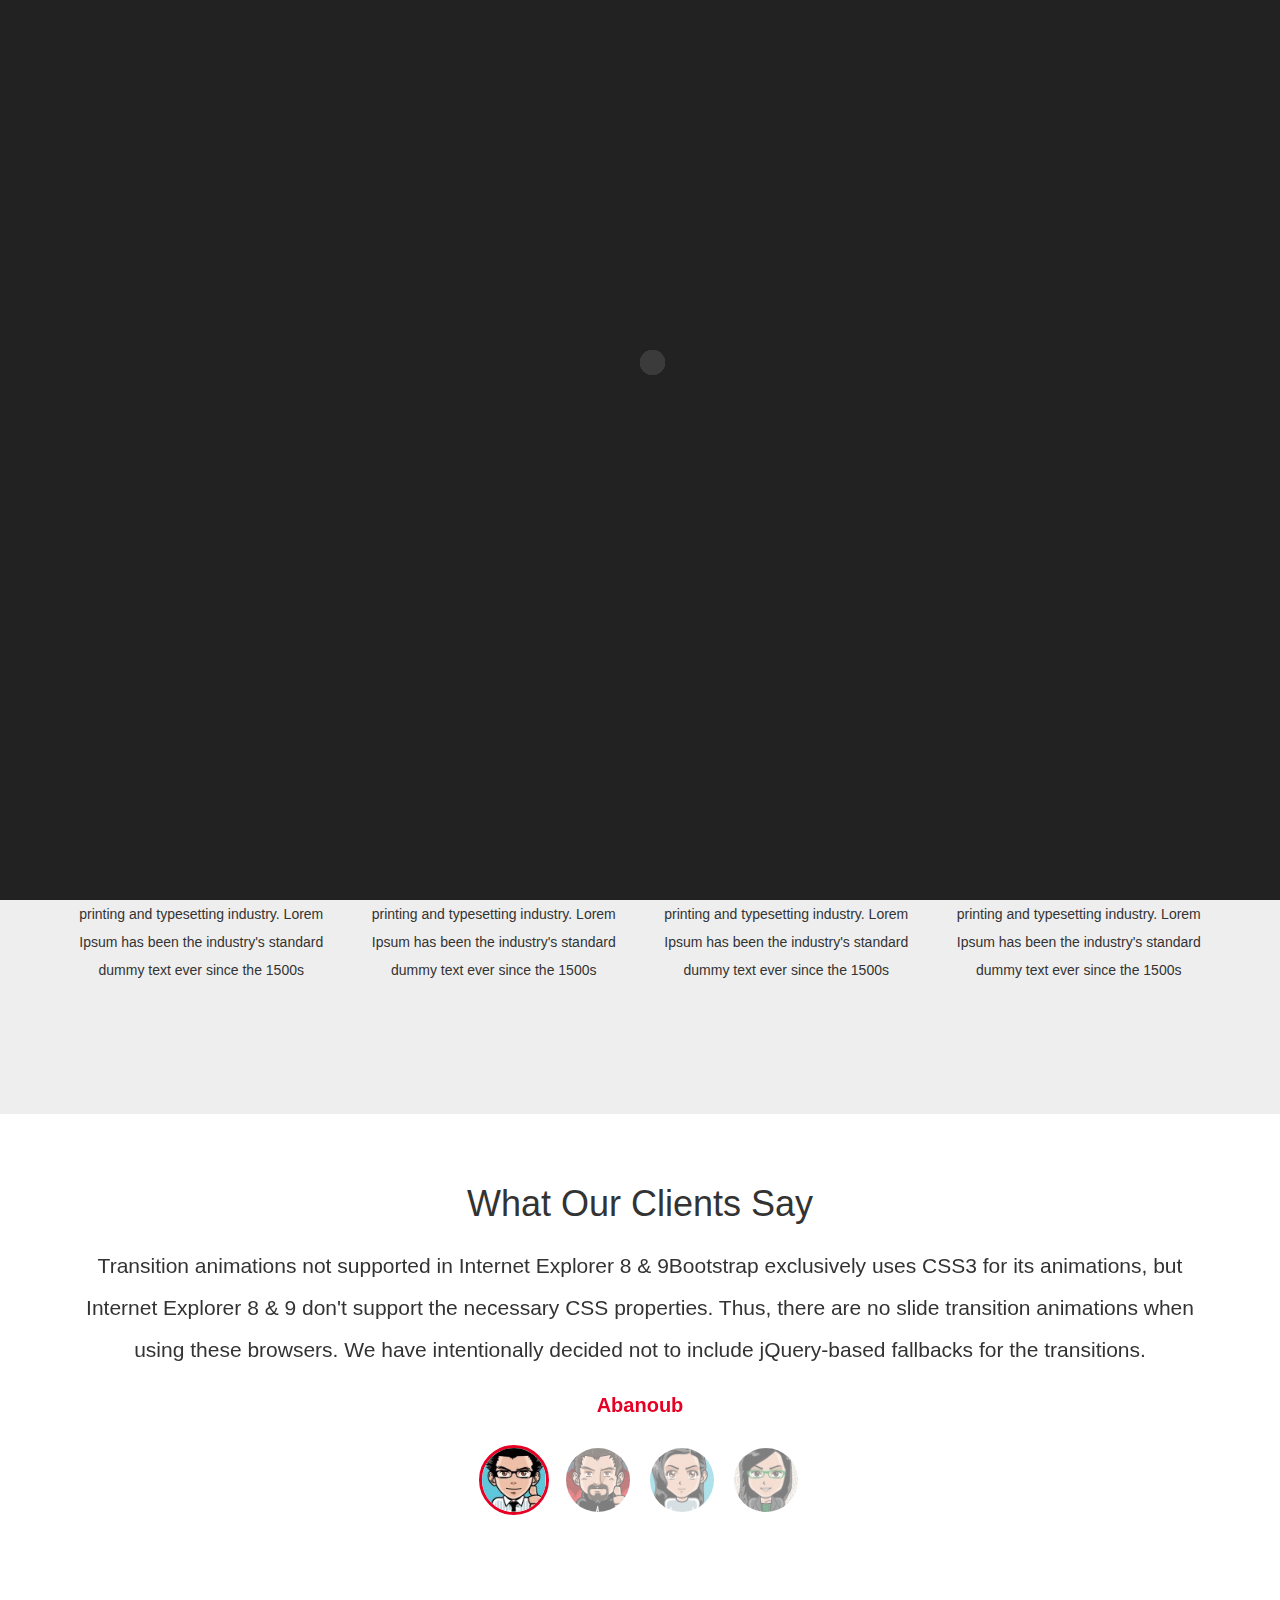
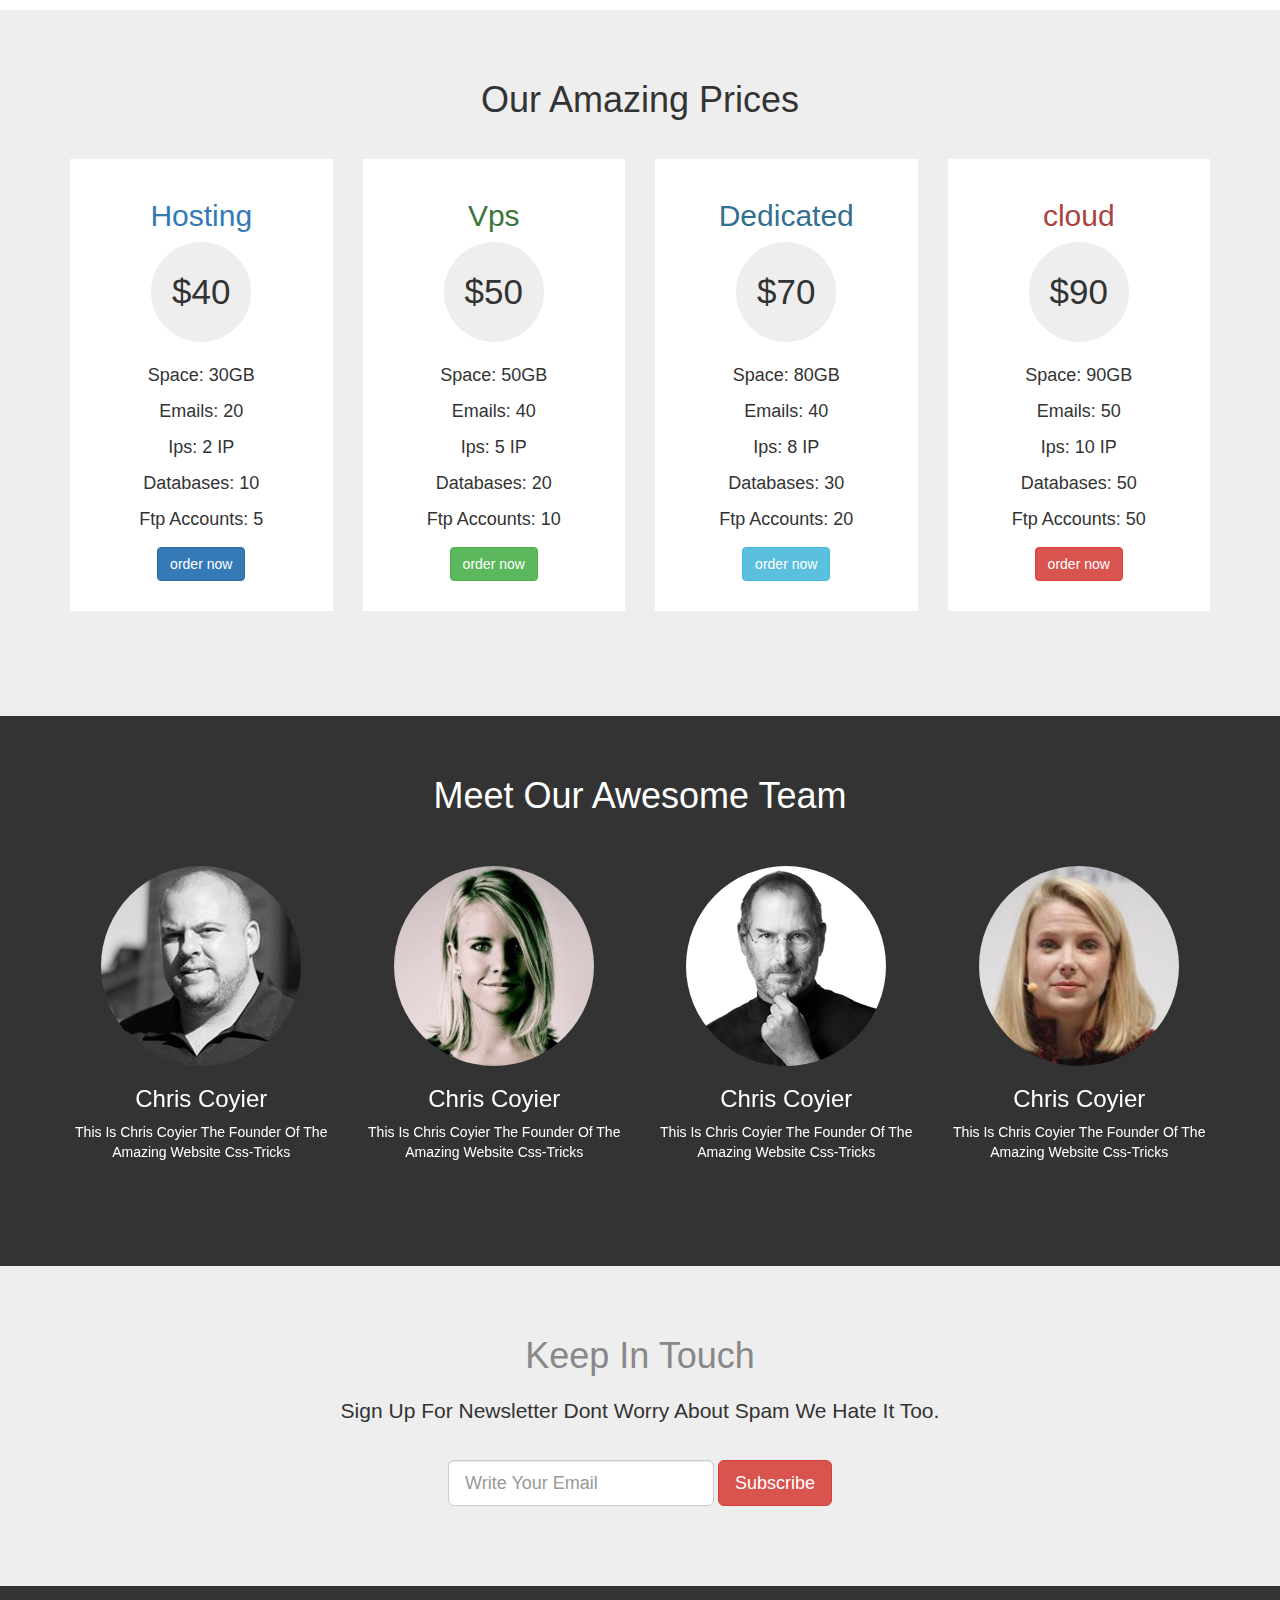
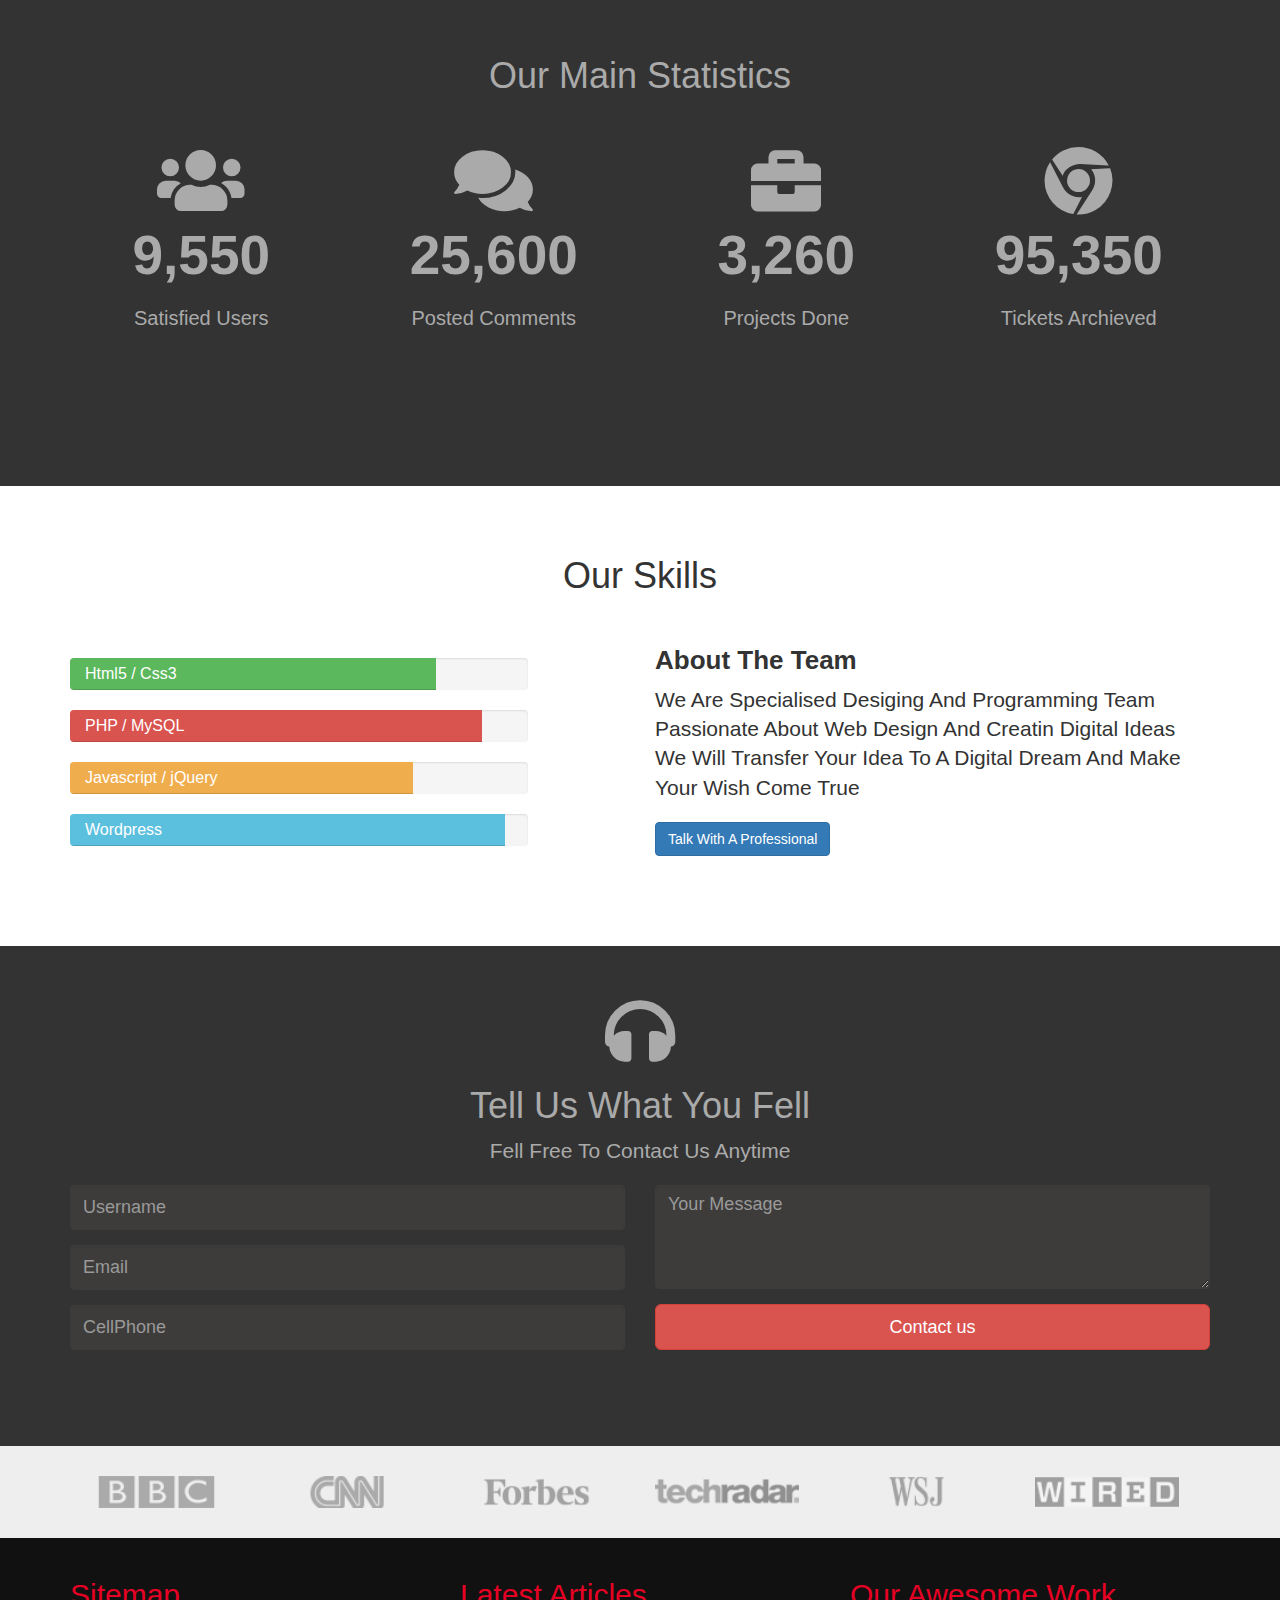
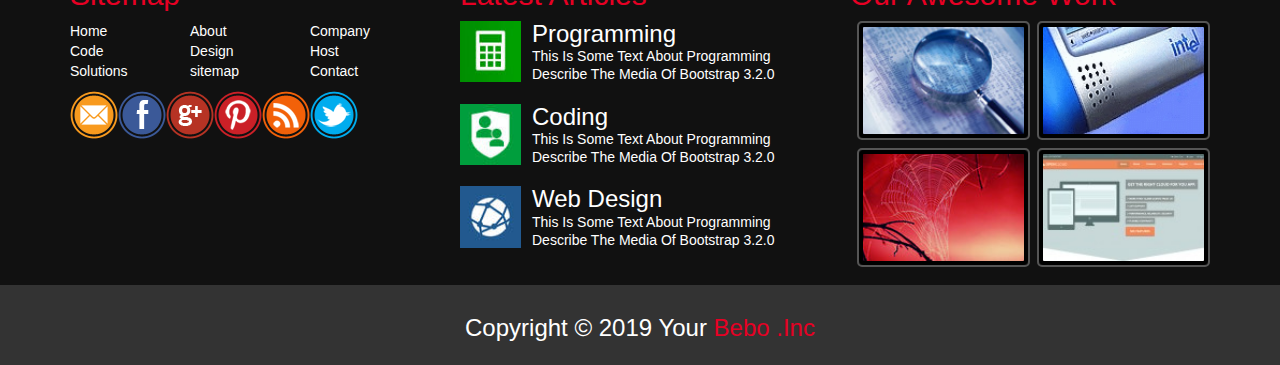
<file: index.html>
<!DOCTYPE html>
<html lang="en">
<head>
   <meta charset="UTF-8">
   <meta name="viewport" content="width=device-width, initial-scale=1.0">
   <meta http-equiv="X-UA-Compatible" content="ie=edge">
   <link rel="stylesheet" href="css/bootstrap.css">
   <link rel="stylesheet" href="css/all.min.css">
   <link rel="stylesheet" href="css/hover.css">
   <link rel="stylesheet" href="css/style.css">
   <link rel="stylesheet" href="css/animate.css">
   <link rel="stylesheet" href="css/default_theme.css">
   <!-- [if lt IE 9]>
   <script src="js/html5shiv.min.js"></script>
   <script src="js/respond.min.js"></script>
   <![endif]-->
   <title>Multi-pages Responsive Template</title>
</head>
<body>
  
  <!-- strat option box -->
  <div class="option-box">
    <div class="option-color">
      <h3>color option</h3>
      <ul class="list-unstyled">
        <li data-sheet="css/default_theme.css" style="background-color: rgb(230, 0, 36);"></li>
        <li data-sheet="css/p_theme.css" style="background-color: rgb(228, 38, 213);"></li>
        <li data-sheet="css/b_theme.css" style="background-color: rgb(0, 154, 255);"></li>
        <li data-sheet="css/y_theme.css" style="background-color: rgb(255, 213, 0);"></li>
      </ul>
    </div>
    <i class="fas fa-cog fa-3x"></i>

  </div>
  <!-- end option box -->
  <!-- start navbar -->
  <nav class="navbar navbar-inverse navbar-fixed-top">
    <div class="container">
      <!-- Brand and toggle get grouped for better mobile display -->
      <div class="navbar-header">
        <button type="button" class="navbar-toggle collapsed" data-toggle="collapse" data-target="#bs-example-navbar-collapse-1" aria-expanded="false">
          <span class="sr-only">Toggle navigation</span>
          <span class="icon-bar"></span>
          <span class="icon-bar"></span>
          <span class="icon-bar"></span>
        </button>
        <a class="navbar-brand hvr-wobble-horizontal" href="index.html">Bebo<span class="m-color"> Inc.</span></a>
      </div>
  
      <!-- Collect the nav links, forms, and other content for toggling -->
      <div class="collapse navbar-collapse" id="bs-example-navbar-collapse-1">
        <ul class="nav navbar-nav navbar-right">
          <li class="active"><a href="index.html">Home <span class="sr-only">(current)</span></a></li>
          <li><a href="about.html">About</a></li>
          <li><a href="faq.html">FAQ</a></li>
          <li class="dropdown">
            <a href="#" class="dropdown-toggle" data-toggle="dropdown" role="button" aria-haspopup="true" aria-expanded="false">Services <span class="caret"></span></a>
            <ul class="dropdown-menu">
              <li><a href="#">programing</a></li>
              <li><a href="#">web design</a></li>
              <li><a href="#">desktop</a></li>
              <li role="separator" class="divider"></li>
              <li><a href="#">web hosting</a></li>
            </ul>
          </li>
          <li><a href="#">Map</a></li>
          <li><a href="#contact">Contact</a></li>
        </ul>
      </div><!-- /.navbar-collapse -->
    </div><!-- /.container-fluid -->
  </nav>
  <!-- end navbar -->
  <!-- start slider -->
  <div id="carousel-header" class="carousel slide" data-ride="carousel">
    <!-- Indicators -->
    <ol class="carousel-indicators hidden-xs">
      <li data-target="#carousel-header" data-slide-to="0" class="active"></li>
      <li data-target="#carousel-header" data-slide-to="1"></li>
      <li data-target="#carousel-header" data-slide-to="2"></li>
      <li data-target="#carousel-header" data-slide-to="3"></li>
    </ol>
  
    <!-- Wrapper for slides -->
    <div class="carousel-inner hidden-xs" role="listbox">
      <div class="item active">
        <img src="images/01.jpg" alt="...">
        <div class="carousel-caption">
          <h2 class="h1">Web Design</h2>
          <p class="lead">Transition animations not supported in Internet Explorer 8 & 9Bootstrap exclusively uses CSS3 for its animations, but Internet Explorer 8 & 9 don't support the necessary CSS properties. Thus, there are no slide transition animations when using these browsers. We have intentionally decided not to include jQuery-based fallbacks for the transitions.
          </p>
        </div>
      </div>
      <div class="item">
        <img src="images/02.jpg" alt="...">
        <div class="carousel-caption">
          <h2 class="h1">Web Design</h2>
          <p class="lead">Transition animations not supported in Internet Explorer 8 & 9Bootstrap exclusively uses CSS3 for its animations, but Internet Explorer 8 & 9 don't support the necessary CSS properties. Thus, there are no slide transition animations when using these browsers. We have intentionally decided not to include jQuery-based fallbacks for the transitions.
          </p>
        </div>
      </div>
      <div class="item">
        <img src="images/03.jpg" alt="...">
        <div class="carousel-caption">
          <h2 class="h1">Web Design</h2>
          <p class="lead">Transition animations not supported in Internet Explorer 8 & 9Bootstrap exclusively uses CSS3 for its animations, but Internet Explorer 8 & 9 don't support the necessary CSS properties. Thus, there are no slide transition animations when using these browsers. We have intentionally decided not to include jQuery-based fallbacks for the transitions.
          </p>
        </div>
      </div>
      <div class="item">
        <img src="images/04.jpg" alt="...">
        <div class="carousel-caption">
          <h2 class="h1">Web Design</h2>
          <p class="lead">Transition animations not supported in Internet Explorer 8 & 9Bootstrap exclusively uses CSS3 for its animations, but Internet Explorer 8 & 9 don't support the necessary CSS properties. Thus, there are no slide transition animations when using these browsers. We have intentionally decided not to include jQuery-based fallbacks for the transitions.
          </p> 
        </div>
      </div>
    </div>
  
    <!-- Controls -->
    <a class="left carousel-control hidden-xs" href="#carousel-header" role="button" data-slide="prev">
      <span class="glyphicon glyphicon-chevron-left" aria-hidden="true"></span>
      <span class="sr-only">Previous</span>
    </a>
    <a class="right carousel-control hidden-xs" href="#carousel-header" role="button" data-slide="next">
      <span class="glyphicon glyphicon-chevron-right" aria-hidden="true"></span>
      <span class="sr-only">Next</span>
    </a>
  </div>
  <!-- end slider -->
  <!-- start about -->
  <section class="about text-center">
  <div class="container">
    <h2 class="h1">Meet Our New Template <span class="m-color">Bebo Inc.</span></h1>
    <p class="lead">Hello Let Me Introduce Our Template Bebo Inc. Created With All The Love With <strong>Bootstrap</strong> 3.2.0</p>
  </div>
  </section>
  <!-- end about -->
  <!-- start features -->
  <section class="features text-center">
    <div class="container">
      <h2 class="h1 text-center c">our features</h2>
      <div class="row">
        <div class="col-lg-3 col-md-6">
          <span class="glyphicon glyphicon-ok "></span>
          <h4>100% Responsive</h4>
          <p>Lorem Ipsum is simply dummy text of the printing and typesetting industry. Lorem Ipsum has been the industry's standard dummy text ever since the 1500s</p>
        </div>
        <div class="col-lg-3 col-md-6">
        <span class="glyphicon glyphicon-thumbs-up"></span>
        <h4>Retina Ready</h4>
        <p>Lorem Ipsum is simply dummy text of the printing and typesetting industry. Lorem Ipsum has been the industry's standard dummy text ever since the 1500s</p>
      </div>
      <div class="col-lg-3 col-md-6">
        <span class="glyphicon glyphicon-eye-open"></span>
        <h4>Awesome Display</h4>
        <p>Lorem Ipsum is simply dummy text of the printing and typesetting industry. Lorem Ipsum has been the industry's standard dummy text ever since the 1500s</p>
      </div>
      <div class="col-lg-3 col-md-6">
        <span class="glyphicon glyphicon-pencil"></span>
        <h4>Well Documented</h4>
        <p>Lorem Ipsum is simply dummy text of the printing and typesetting industry. Lorem Ipsum has been the industry's standard dummy text ever since the 1500s</p>
      </div>
      <div class="clearfix"></div>
      </div>
    </div>
  </section>
  <!-- end features -->
  <!-- start testimonials -->
  <section class="testimonials text-center">
  <div class="container">
      <h2 class="h1">What Our Clients Say</h2>
      <div id="carousel-testimonials" class="carousel slide" data-ride="carousel">
      <!-- Wrapper for slides -->
      <div class="carousel-inner hidden-xs" role="listbox">
        <div class="item active">
          <p class="lead">Transition animations not supported in Internet Explorer 8 & 9Bootstrap exclusively uses CSS3 for its animations, but Internet Explorer 8 & 9 don't support the necessary CSS properties. Thus, there are no slide transition animations when using these browsers. We have intentionally decided not to include jQuery-based fallbacks for the transitions.
          </p>
          <span class="m-color">Abanoub</span>
        </div>
        <div class="item">
          <p class="lead">Transition animations not supported in Internet Explorer 8 & 9Bootstrap exclusively uses CSS3 for its animations, but Internet Explorer 8 & 9 don't support the necessary CSS properties. Thus, there are no slide transition animations when using these browsers. We have intentionally decided not to include jQuery-based fallbacks for the transitions.
          </p>
          <span class="m-color">mariem</span>
        </div>
        <div class="item">
          <p class="lead">Transition animations not supported in Internet Explorer 8 & 9Bootstrap exclusively uses CSS3 for its animations, but Internet Explorer 8 & 9 don't support the necessary CSS properties. Thus, there are no slide transition animations when using these browsers. We have intentionally decided not to include jQuery-based fallbacks for the transitions.
          </p>
          <span class="m-color">ahmed</span>
        </div>
        <div class="item">
        <p class="lead">Transition animations not supported in Internet Explorer 8 & 9Bootstrap exclusively uses CSS3 for its animations, but Internet Explorer 8 & 9 don't support the necessary CSS properties. Thus, there are no slide transition animations when using these browsers. We have intentionally decided not to include jQuery-based fallbacks for the transitions.
        </p>
        <span class="m-color">mostafa</span>
        </div>
      </div>
      <!-- Indicators -->
      <ol class="carousel-indicators hidden-xs">
        <li data-target="#carousel-testimonials" data-slide-to="0" class="active">
          <img src="images/avatar_01.jpg" alt="...">
        </li>
        <li data-target="#carousel-testimonials" data-slide-to="1">
          <img src="images/avatar_02.jpg" alt="...">
        </li>
        <li data-target="#carousel-testimonials" data-slide-to="2">
          <img src="images/avatar_03.jpg" alt="...">
        </li>
        <li data-target="#carousel-testimonials" data-slide-to="3">
          <img src="images/avatar_04.jpg" alt="...">
        </li>
      </ol>
    </div>
  </div>
  </section>
  <!-- end testimonials -->
  <!-- start prices -->
<section class="prices text-center">
  <div class="container">
    <h2 class="h1 c">our amazing prices</h2>
    <div class="row">
      <div class="col col-lg-3 col-md-6">
        <div class="item">
          <h2 class="text-primary">Hosting</h2>
          <span>$40</span>
          <ul class="list-unstyled">
            <li>Space: 30GB</li>
            <li>Emails: 20</li>
            <li>Ips: 2 IP</li>
            <li>Databases: 10</li>
            <li>Ftp Accounts: 5</li>
          </ul>
          <button class="btn btn-primary">order now</button>
        </div>
      </div>
      <div class="col col-lg-3 col-md-6">
        <div class="item">
          <h2 class="text-success">Vps</h2>
          <span>$50</span>
          <ul class="list-unstyled">
            <li>Space: 50GB</li>
            <li>Emails: 40</li>
            <li>Ips: 5 IP</li>
            <li>Databases: 20</li>
            <li>Ftp Accounts: 10</li>
          </ul>
          <button class="btn btn-success">order now</button>
        </div>
      </div>
      <div class="col col-lg-3 col-md-6">
        <div class="item">
          <h2 class="text-info">Dedicated</h2>
          <span>$70</span>
          <ul class="list-unstyled">
            <li>Space: 80GB</li>
            <li>Emails: 40</li>
            <li>Ips: 8 IP</li>
            <li>Databases: 30</li>
            <li>Ftp Accounts: 20</li>
          </ul>
          <button class="btn btn-info">order now</button>
        </div>
      </div>
      <div class="col col-lg-3 col-md-6">
        <div class="item">
          <h2 class="text-danger">cloud</h2>
          <span>$90</span>
          <ul class="list-unstyled">
            <li>Space: 90GB</li>
            <li>Emails: 50</li>
            <li>Ips: 10 IP</li>
            <li>Databases: 50</li>
            <li>Ftp Accounts: 50</li>
          </ul>
          <button class="btn btn-danger">order now</button>
        </div>
      </div>
    </div>
  </div>
</section>
  <!-- end prices -->
  <!-- start our team -->
<section class="our-team text-center">
  <div class="overlay">
    <div class="container">
      <h2 class="h1 c">meet our awesome team</h2>
      <div class="row">
        <div class="col-lg-3 col-md-6">
          <div class="person hvr-pulse-grow">
            <img class="img-circle" src="images/chris.jpg" alt="chris">
            <h3>Chris Coyier</h3>
            <p>This Is Chris Coyier The Founder Of The Amazing Website Css-Tricks</p>
          </div>
        </div>
        <div class="col-lg-3 col-md-6">
          <div class="person hvr-pulse-grow">
            <img class="img-circle" src="images/leah.jpg" alt="leah">
            <h3>Chris Coyier</h3>
            <p>This Is Chris Coyier The Founder Of The Amazing Website Css-Tricks</p>
          </div>
        </div>
        <div class="col-lg-3 col-md-6">
          <div class="person hvr-pulse-grow">
            <img class="img-circle" src="images/steve.jpg" alt="steve">
            <h3>Chris Coyier</h3>
            <p>This Is Chris Coyier The Founder Of The Amazing Website Css-Tricks</p>
          </div>
        </div>
        <div class="col-lg-3 col-md-6">
          <div class="person hvr-pulse-grow">
            <img class="img-circle" src="images/marissa.jpg" alt="marissa">
            <h3>Chris Coyier</h3>
            <p>This Is Chris Coyier The Founder Of The Amazing Website Css-Tricks</p>
          </div>
        </div>
      </div>
    </div>
  </div>
</section>
  <!-- end our team -->
  <!-- start subscribe -->
<section class="subscribe text-center">
  <div class="container">
    <h2 class="h1 c">keep in touch</h2>
    <p class="lead">Sign Up For Newsletter Dont Worry About Spam We Hate It Too.</p>
    <form class="form-inline">
      <input type="email" class="form-control input-lg" placeholder="Write Your Email" >
      <input type="button" class="btn btn-danger btn-lg" value="Subscribe" >
    </form>
  </div>
</section>
  <!-- end subscribe -->
  <!-- start statistics -->
<section class="statistics text-center">
  <div class="overlay">
    <div class="container">
      <h2 class="h1 c">our main statistics</h2>
      <div class="row">
        <div class="col-lg-3 col-sm-6">
          <div class="info">
            <i class="fas fa-users fa-5x"></i>
            <p>9,550</p>
            <span>Satisfied Users</span>
          </div>
        </div>
        <div class="col-lg-3 col-sm-6">
          <div class="info">
            <i class="fas fa-comments fa-5x"></i>
            <p>25,600</p>
            <span>Posted Comments</span>
          </div>
        </div>
        <div class="col-lg-3 col-sm-6">
          <div class="info">
            <i class="fas fa-briefcase fa-5x"></i>
            <p>3,260</p>
            <span>Projects Done</span>
          </div>
        </div>
        <div class="col-lg-3 col-sm-6">
          <div class="info">
            <i class="fab fa-chrome fa-5x"></i>
            <p>95,350</p>
            <span>Tickets Archieved</span>
          </div>
        </div>
      </div>
    </div>
  </div>
</section>
  <!-- end statistics -->
  <!-- start our skills -->
<section class="skills">
  <div class="container">
    <h2 class="h1 c text-center">our skills</h2>
    <div class="row">
      <div class="col-md-5">
        <div class="skills-progress">
          <div class="progress">
            <div class="progress-bar progress-bar-success" role="progressbar" aria-valuenow="80" aria-valuemin="0" aria-valuemax="100" style="width: 80%;">Html5 / Css3</div>
          </div>
          <div class="progress">
            <div class="progress-bar progress-bar-danger" role="progressbar" aria-valuenow="90" aria-valuemin="0" aria-valuemax="100" style="width: 90%;">PHP / MySQL</div>
          </div>
          <div class="progress">
            <div class="progress-bar progress-bar-warning" role="progressbar" aria-valuenow="75" aria-valuemin="0" aria-valuemax="100" style="width: 75%;">Javascript / jQuery</div>
          </div>
          <div class="progress">
            <div class="progress-bar progress-bar-info" role="progressbar" aria-valuenow="95" aria-valuemin="0" aria-valuemax="100" style="width: 95%;">Wordpress</div>
          </div>
        </div>
      </div>
      <div class="col-md-6  col-md-offset-1">
        <div class="skills-info">
          <h3 class="c">about the team</h3>
          <p class="lead">We Are Specialised Desiging And Programming Team Passionate About Web Design And Creatin Digital Ideas We Will Transfer Your Idea To A Digital Dream And Make Your Wish Come True</p>
          <button class="btn btn-primary c">talk with a professional</button>
        </div>
      </div>
    </div>
  </div>
</section>
  <!-- end our skills -->
  <!-- start contact us -->
<section id="contact" class="contacts text-center">
  <div class="overlay">
    <div class="container">
      <i class="fas fa-headphones fa-5x"></i>
      <h2 class="h1 c">tell us what you fell</h2>
      <p class="lead c">fell free to contact us anytime</p>
      <div class="row">
        <div class="col-md-6">
          <form class="form-horizontal col-xs-12">
            <div class="form-group">
                <input type="email" class="form-control" id="inputEmail3" placeholder="Username">              
            </div>
            <div class="form-group">               
                <input type="text" class="form-control" id="inputPassword3" placeholder="Email">              
            </div>
            <div class="form-group">               
                <input type="tel" class="form-control" id="inputPassword3" placeholder="CellPhone">
            </div>
          </form>
        </div>
        <div class="col-md-6">
          <textarea class="form-control" rows="3" cols="30" placeholder="Your Message"></textarea>
          <button class="btn btn-danger btn-lg btn-block">Contact us </button>
        </div>
      </div>
    </div>
  </div>
</section>
  <!-- end contact us -->
  <!-- start our-clients  -->
<section class="our-clients">
  <div class="container">
    <ul class="list-unstyled">
      <li class="col-md-2 col-xs-4"><img src="images/our-clients/bbc.png"></li>
      <li class="col-md-2 col-xs-4"><img src="images/our-clients/cnn.png"></li>
      <li class="col-md-2 col-xs-4"><img src="images/our-clients/forbes.png"></li>
      <li class="col-md-2 col-xs-4"><img src="images/our-clients/techradar.png"></li>
      <li class="col-md-2 col-xs-4"><img src="images/our-clients/wsj.png"></li>
      <li class="col-md-2 col-xs-4"><img src="images/our-clients/wired.png"></li>
    </ul>
  </div>
</section>

  <!-- end our-clients -->
  <!-- start footer -->
  <section class="footer">
    <div class="container">
      <div class="row">
        <div class="col-lg-4">
          <h2 class="c m-color">sitemap</h2>
          <ul class="list-unstyled tags">
            <li>Home</li>
            <li>About</li>
            <li>Company</li>
            <li>Code</li>
            <li>Design</li>
            <li>Host</li>
            <li>Solutions</li>
            <li>sitemap</li>
            <li>Contact</li>
          </ul>
          <ul class="list-unstyled social">
            <li><img src="images/social-bookmarks/email.png"</li>
            <li><img src="images/social-bookmarks/facebook.png"</li>
            <li><img src="images/social-bookmarks/gplus.png"</li>
            <li><img src="images/social-bookmarks/pinterest.png"</li>
            <li><img src="images/social-bookmarks/rss.png"</li>
            <li><img src="images/social-bookmarks/twitter.png"</li>
          </ul>
        </div>
        <div class="col-lg-4">
          <h2 class="c m-color">latest articles</h2>
          <div class="article">
            <img src="images/articles/01.jpg">
            <div>
              <h3>Programming</h3>
              <p>This Is Some Text About Programming Describe The Media Of Bootstrap 3.2.0</p>
            </div>
          </div>
          <div class="article">
            <img src="images/articles/02.jpg">
            <div>
              <h3>Coding</h3>
              <p>This Is Some Text About Programming Describe The Media Of Bootstrap 3.2.0</p>
            </div>
          </div>
          <div class="article">
            <img src="images/articles/03.jpg">
            <div>
              <h3>Web Design</h3>
              <p>This Is Some Text About Programming Describe The Media Of Bootstrap 3.2.0</p>
            </div>
          </div>
        </div>
        <div class="col-lg-4">
          <h2 class="c m-color">Our Awesome Work</h2>
          <ul class="list-unstyled work">
            <li><img src="images/work/01.jpg"></li>
            <li><img src="images/work/02.jpg"></li>
            <li><img src="images/work/03.jpg"></li>
            <li><img src="images/work/04.jpg"></li>
          </ul>
        </div>
      </div>
    </div>
    <div class="copy text-center">
    <h3>Copyright &copy; 2019 Your<span class="m-color"> Bebo .Inc</span></h3>
    </div>
  </section>
  <!-- end footer -->
  <!-- start loading screen -->
  <section class="loading-screen">
    <div class="loading">
  <div class="sk-chase">
    <div class="sk-chase-dot"></div>
    <div class="sk-chase-dot"></div>
    <div class="sk-chase-dot"></div>
    <div class="sk-chase-dot"></div>
    <div class="sk-chase-dot"></div>
    <div class="sk-chase-dot"></div>
  </div>
</div>
  </section>
  <!-- end loading screen -->
  

  <i class="fas fa-chevron-circle-up fa-4x up"></i>
    <script src="js/jQuery.js"></script>
    <script src="js/bootstrap.min.js"></script>
    <script src="js/jquery.nicescroll.min.js"></script>
    <script src="js/wow.min.js"></script>
   <script src="js/main.js"></script>
</body>
</html>
</file>
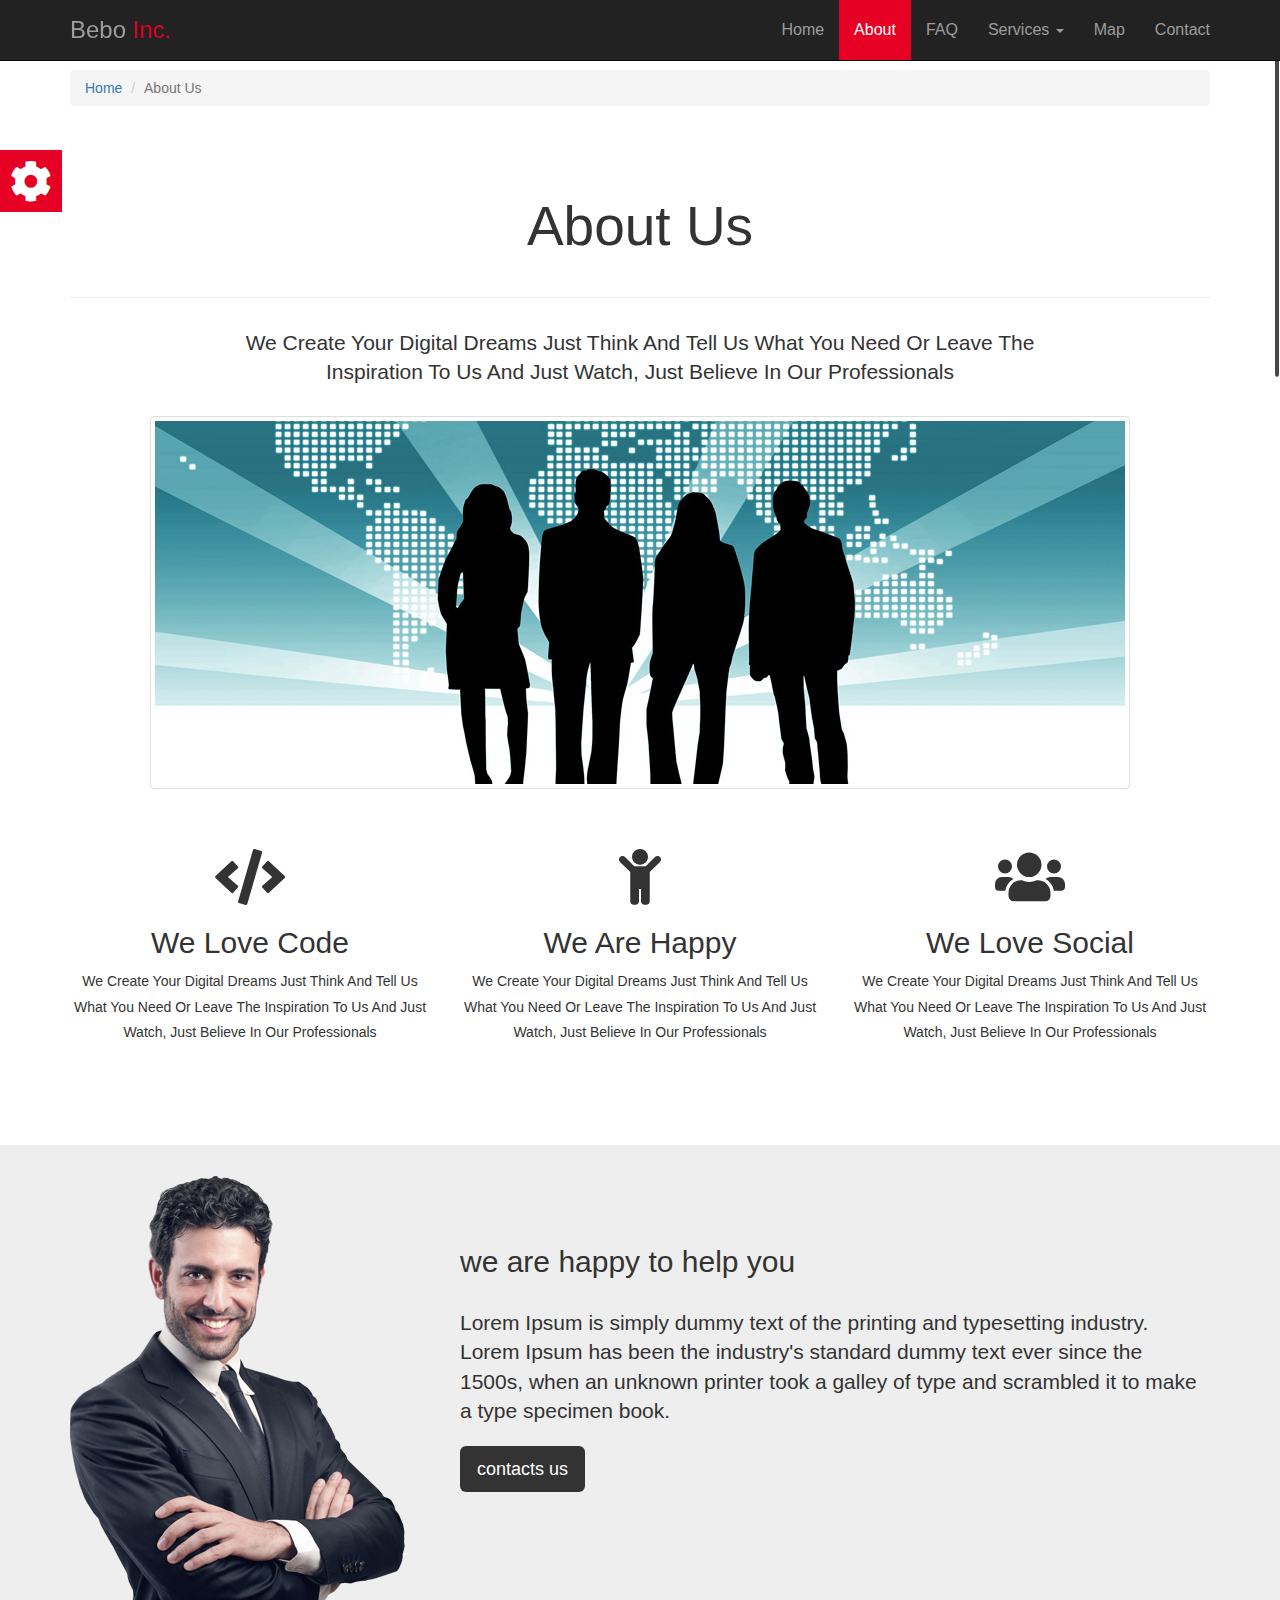
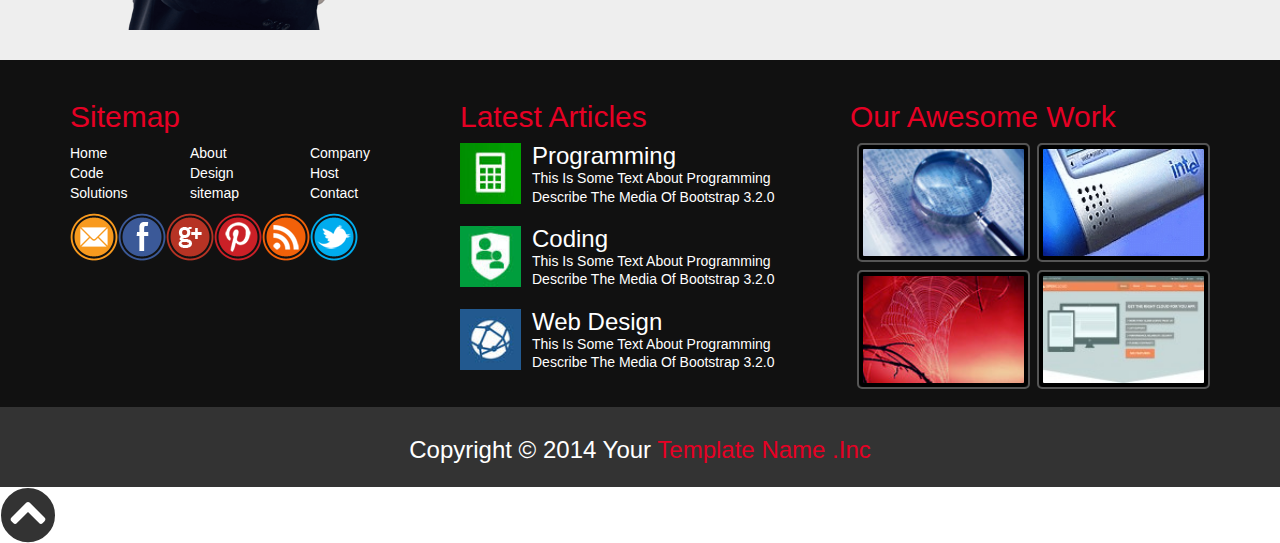
<file: about.html>
<!DOCTYPE html>
<html lang="en">
<head>
   <meta charset="UTF-8">
   <meta name="viewport" content="width=device-width, initial-scale=1.0">
   <meta http-equiv="X-UA-Compatible" content="ie=edge">
   <link rel="stylesheet" href="css/bootstrap.css">
   <link rel="stylesheet" href="css/all.min.css">
   <link rel="stylesheet" href="css/hover.css">
   <link rel="stylesheet" href="css/pages.css">
   <link rel="stylesheet" href="css/animate.css">
   <link rel="stylesheet" href="css/default_theme.css">
   <!-- [if lt IE 9]>
   <script src="js/html5shiv.min.js"></script>
   <script src="js/respond.min.js"></script>
   <![endif]-->
   <title>Document</title>
</head>
<body>
  
  <!-- strat option box -->
  <div class="option-box">
    <div class="option-color">
      <h3>color option</h3>
      <ul class="list-unstyled">
        <li data-sheet="css/default_theme.css" style="background-color: rgb(230, 0, 36);"></li>
        <li data-sheet="css/p_theme.css" style="background-color: rgb(228, 38, 213);"></li>
        <li data-sheet="css/b_theme.css" style="background-color: rgb(0, 154, 255);"></li>
        <li data-sheet="css/y_theme.css" style="background-color: rgb(255, 213, 0);"></li>
      </ul>
    </div>
    <i class="fas fa-cog fa-3x"></i>

  </div>
  <!-- end option box -->
  <!-- start navbar -->
  <nav class="navbar navbar-inverse navbar-fixed-top">
    <div class="container">
      <!-- Brand and toggle get grouped for better mobile display -->
      <div class="navbar-header">
        <button type="button" class="navbar-toggle collapsed" data-toggle="collapse" data-target="#bs-example-navbar-collapse-1" aria-expanded="false">
          <span class="sr-only">Toggle navigation</span>
          <span class="icon-bar"></span>
          <span class="icon-bar"></span>
          <span class="icon-bar"></span>
        </button>
        <a class="navbar-brand hvr-wobble-horizontal" href="#">Bebo<span class="m-color"> Inc.</span></a>
      </div>
  
      <!-- Collect the nav links, forms, and other content for toggling -->
      <div class="collapse navbar-collapse" id="bs-example-navbar-collapse-1">
        <ul class="nav navbar-nav navbar-right">
          <li><a href="index.html">Home <span class="sr-only">(current)</span></a></li>
          <li class="active"><a href="about.html">About</a></li>
          <li><a href="faq.html">FAQ</a></li>
          <li class="dropdown">
            <a href="#" class="dropdown-toggle" data-toggle="dropdown" role="button" aria-haspopup="true" aria-expanded="false">Services <span class="caret"></span></a>
            <ul class="dropdown-menu">
              <li><a href="#">programin</a></li>
              <li><a href="#">web design</a></li>
              <li><a href="#">desktop</a></li>
              <li role="separator" class="divider"></li>
              <li><a href="#">web hosting</a></li>
            </ul>
          </li>
          <li><a href="#">Map</a></li>
          <li><a href="#">Contact</a></li>
        </ul>
      </div><!-- /.navbar-collapse -->
    </div><!-- /.container-fluid -->
  </nav>
  <!-- end navbar -->
  <!-- start breadcrumb -->
 <div class="container">
   <ol class="breadcrumb">
     <li><a href="index.html">Home</a></li>
     <li class="active">About Us</li>
   </ol>
 </div>
 <!-- end breadcrumb -->
 <!-- start about -->
  <section class="about text-center">
    <div class="container">
      <h2 class="h1 c">about us</h2>
      <hr>
      <p class="lead">We Create Your Digital Dreams Just Think And Tell Us What You Need
        Or Leave The Inspiration To Us And Just Watch, Just Believe In Our Professionals</p>
      <img class="img-thumbnail" src="images/company_team.jpg">
      <div class="row">
        <div class="col-sm-4">
          <i class="fas fa-code fa-4x"></i>
          <h2 class="c">we love code</h2>
          <p>We Create Your Digital Dreams Just Think And Tell Us What You Need Or Leave The Inspiration To Us And Just Watch, Just Believe In Our Professionals</p>
        </div>
        <div class="col-sm-4">
          <i class="fas fa-child fa-4x"></i>
          <h2 class="c">we are happy</h2>
          <p>We Create Your Digital Dreams Just Think And Tell Us What You Need Or Leave The Inspiration To Us And Just Watch, Just Believe In Our Professionals</p>
        </div>
        <div class="col-sm-4">
          <i class="fas fa-users fa-4x"></i>
          <h2 class="c">we love social</h2>
          <p>We Create Your Digital Dreams Just Think And Tell Us What You Need Or Leave The Inspiration To Us And Just Watch, Just Believe In Our Professionals</p>
        </div>
      </div>
    </div>
  </section>
 <!-- end about -->
 <!-- start contacts us -->
  <section class="contacts">
    <div class="container">
      <div class="row">
        <div class="col-md-4"><img src="images/ceo.png"></div>
        <div class="info col-md-8">
          <h2>we are happy to help you</h2>
          <p class="lead">Lorem Ipsum is simply dummy text of the printing and typesetting industry. Lorem Ipsum has been the industry's standard dummy text ever since the 1500s, when an unknown printer took a galley of type and scrambled it to make a type specimen book.</p>
          <button class="btn btn-lg">contacts us</button>
        </div>
      </div>
    </div>
  </section>
 <!-- end contacts us -->
  <!-- start footer -->
  <section class="footer">
    <div class="container">
      <div class="row">
        <div class="col-lg-4">
          <h2 class="c m-color">sitemap</h2>
          <ul class="list-unstyled tags">
            <li>Home</li>
            <li>About</li>
            <li>Company</li>
            <li>Code</li>
            <li>Design</li>
            <li>Host</li>
            <li>Solutions</li>
            <li>sitemap</li>
            <li>Contact</li>
          </ul>
          <ul class="list-unstyled social">
            <li><img src="images/social-bookmarks/email.png"</li>
            <li><img src="images/social-bookmarks/facebook.png"</li>
            <li><img src="images/social-bookmarks/gplus.png"</li>
            <li><img src="images/social-bookmarks/pinterest.png"</li>
            <li><img src="images/social-bookmarks/rss.png"</li>
            <li><img src="images/social-bookmarks/twitter.png"</li>
          </ul>
        </div>
        <div class="col-lg-4">
          <h2 class="c m-color">latest articles</h2>
          <div class="article">
            <img src="images/articles/01.jpg">
            <div>
              <h3>Programming</h3>
              <p>This Is Some Text About Programming Describe The Media Of Bootstrap 3.2.0</p>
            </div>
          </div>
          <div class="article">
            <img src="images/articles/02.jpg">
            <div>
              <h3>Coding</h3>
              <p>This Is Some Text About Programming Describe The Media Of Bootstrap 3.2.0</p>
            </div>
          </div>
          <div class="article">
            <img src="images/articles/03.jpg">
            <div>
              <h3>Web Design</h3>
              <p>This Is Some Text About Programming Describe The Media Of Bootstrap 3.2.0</p>
            </div>
          </div>
        </div>
        <div class="col-lg-4">
          <h2 class="c m-color">Our Awesome Work</h2>
          <ul class="list-unstyled work">
            <li><img src="images/work/01.jpg"></li>
            <li><img src="images/work/02.jpg"></li>
            <li><img src="images/work/03.jpg"></li>
            <li><img src="images/work/04.jpg"></li>
          </ul>
        </div>
      </div>
    </div>
    <div class="copy text-center">
    <h3>Copyright &copy; 2014 Your<span class="m-color"> Template Name .Inc</span></h3>
    </div>
  </section>
  <!-- end footer -->
 
  <!-- up -->

  <i class="fas fa-chevron-circle-up fa-4x up"></i>
    <script src="js/jQuery.js"></script>
    <script src="js/bootstrap.min.js"></script>
    <script src="js/jquery.nicescroll.min.js"></script>
    <script src="js/wow.min.js"></script>
   <script src="js/main.js"></script>
</body>
</html>
</file>
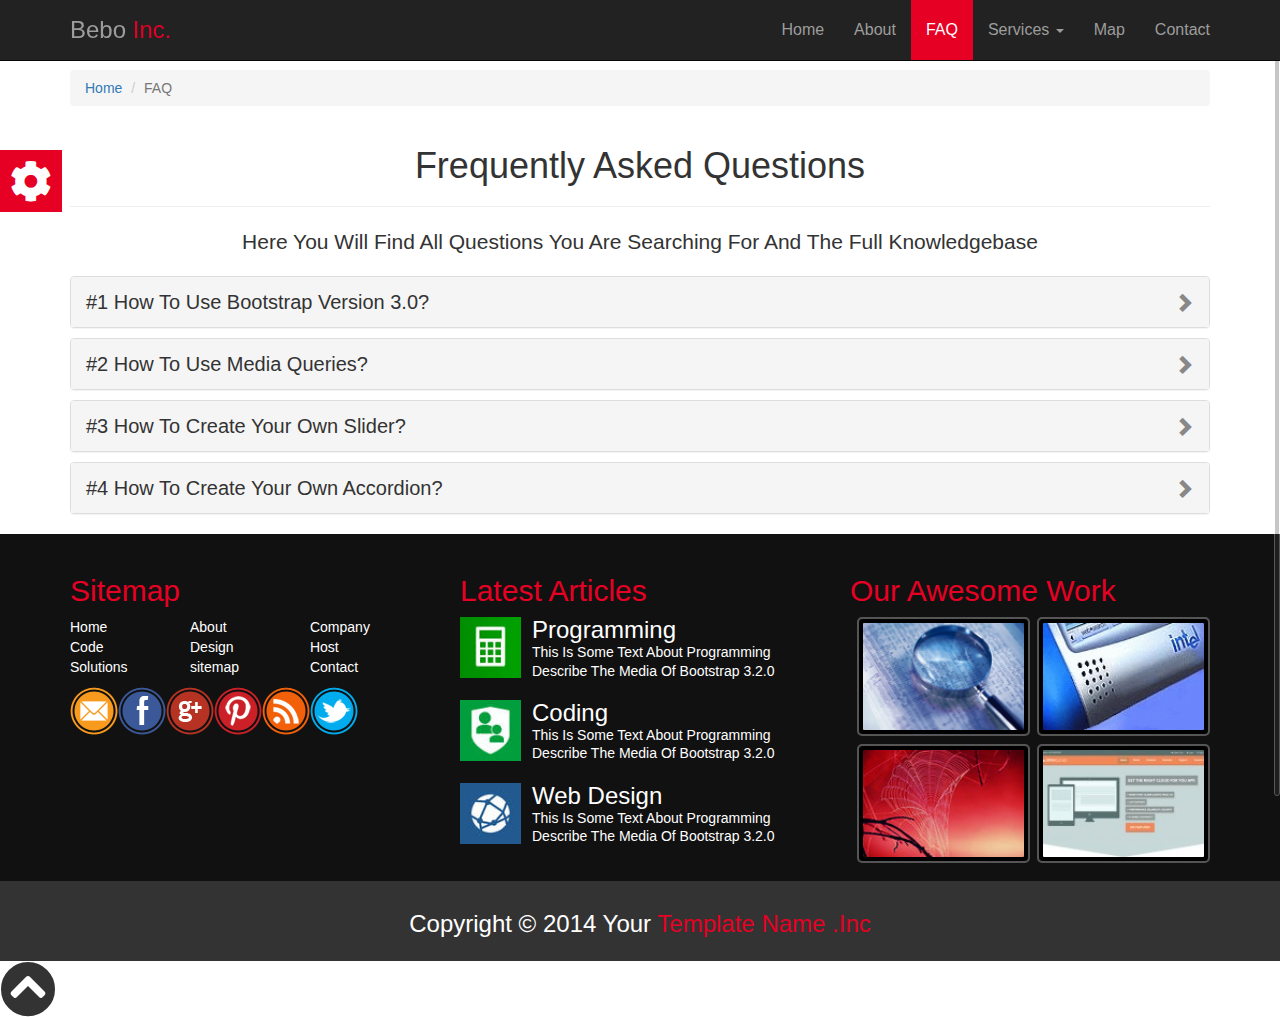
<file: faq.html>
<!DOCTYPE html>
<html lang="en">
<head>
   <meta charset="UTF-8">
   <meta name="viewport" content="width=device-width, initial-scale=1.0">
   <meta http-equiv="X-UA-Compatible" content="ie=edge">
   <link rel="stylesheet" href="css/bootstrap.css">
   <link rel="stylesheet" href="css/all.min.css">
   <link rel="stylesheet" href="css/hover.css">
   <link rel="stylesheet" href="css/pages.css">
   <link rel="stylesheet" href="css/animate.css">
   <link rel="stylesheet" href="css/default_theme.css">
   <!-- [if lt IE 9]>
   <script src="js/html5shiv.min.js"></script>
   <script src="js/respond.min.js"></script>
   <![endif]-->
   <title>Document</title>
</head>
<body>
  
  <!-- strat option box -->
  <div class="option-box">
    <div class="option-color">
      <h3>color option</h3>
      <ul class="list-unstyled">
        <li data-sheet="css/default_theme.css" style="background-color: rgb(230, 0, 36);"></li>
        <li data-sheet="css/p_theme.css" style="background-color: rgb(228, 38, 213);"></li>
        <li data-sheet="css/b_theme.css" style="background-color: rgb(0, 154, 255);"></li>
        <li data-sheet="css/y_theme.css" style="background-color: rgb(255, 213, 0);"></li>
      </ul>
    </div>
    <i class="fas fa-cog fa-3x"></i>

  </div>
  <!-- end option box -->
  <!-- start navbar -->
  <nav class="navbar navbar-inverse navbar-fixed-top">
    <div class="container">
      <!-- Brand and toggle get grouped for better mobile display -->
      <div class="navbar-header">
        <button type="button" class="navbar-toggle collapsed" data-toggle="collapse" data-target="#bs-example-navbar-collapse-1" aria-expanded="false">
          <span class="sr-only">Toggle navigation</span>
          <span class="icon-bar"></span>
          <span class="icon-bar"></span>
          <span class="icon-bar"></span>
        </button>
        <a class="navbar-brand hvr-wobble-horizontal" href="index.html">Bebo<span class="m-color"> Inc.</span></a>
      </div>
  
      <!-- Collect the nav links, forms, and other content for toggling -->
      <div class="collapse navbar-collapse" id="bs-example-navbar-collapse-1">
        <ul class="nav navbar-nav navbar-right">
          <li><a href="index.html">Home <span class="sr-only">(current)</span></a></li>
          <li><a href="about.html">About</a></li>
          <li class="active"><a href="faq.html">FAQ</a></li>
          <li class="dropdown">
            <a href="#" class="dropdown-toggle" data-toggle="dropdown" role="button" aria-haspopup="true" aria-expanded="false">Services <span class="caret"></span></a>
            <ul class="dropdown-menu">
              <li><a href="#">programin</a></li>
              <li><a href="#">web design</a></li>
              <li><a href="#">desktop</a></li>
              <li role="separator" class="divider"></li>
              <li><a href="#">web hosting</a></li>
            </ul>
          </li>
          <li><a href="#">Map</a></li>
          <li><a href="#">Contact</a></li>
        </ul>
      </div><!-- /.navbar-collapse -->
    </div><!-- /.container-fluid -->
  </nav>
  <!-- end navbar -->
  <!-- start breadcrumb -->
 <div class="container">
   <ol class="breadcrumb">
     <li><a href="index.html">Home</a></li>
     <li class="active">FAQ</li>
   </ol>
 </div>
 <!-- end breadcrumb -->
 <!-- start faq -->
  <section class="faq text-center">
    <div class="container">
      <h2 class="h1 c">Frequently Asked Questions</h2>
      <hr>
      <p class="lead">Here You Will Find All Questions You Are Searching For And The Full Knowledgebase</p>
    </div>
  </section>
 <!-- end about -->
<!-- start question -->
<section class="question">
   <div class="container">
      <div class="panel-group" id="accordion" role="tablist" aria-multiselectable="true">
         <div class="panel panel-default">
           <div class="panel-heading" role="tab" id="headingOne">
             <h4 class="panel-title">
               <a role="button" data-toggle="collapse" data-parent="#accordion" href="#collapseOne" aria-expanded="false" aria-controls="collapseOne" class="collapsed">
                  #1 How To Use Bootstrap Version 3.0?
               </a>
             </h4>
           </div>
           <div id="collapseOne" class="panel-collapse collapse" role="tabpanel" aria-labelledby="headingOne">
             <div class="panel-body">
               Anim pariatur cliche reprehenderit, enim eiusmod high life accusamus terry richardson ad squid. 3 wolf moon officia aute, non cupidatat skateboard dolor brunch. Food truck quinoa nesciunt laborum eiusmod. Brunch 3 wolf moon tempor, sunt aliqua put a bird on it squid single-origin coffee nulla assumenda shoreditch et. Nihil anim keffiyeh helvetica, craft beer labore wes anderson cred nesciunt sapiente ea proident. Ad vegan excepteur butcher vice lomo. Leggings occaecat craft beer farm-to-table, raw denim aesthetic synth nesciunt you probably haven't heard of them accusamus labore sustainable VHS.
             </div>
           </div>
         </div>
         <div class="panel panel-default">
           <div class="panel-heading" role="tab" id="headingTwo">
             <h4 class="panel-title">
               <a class="collapsed" role="button" data-toggle="collapse" data-parent="#accordion" href="#collapseTwo" aria-expanded="false" aria-controls="collapseTwo">
                  #2 How To Use Media Queries?
               </a>
             </h4>
           </div>
           <div id="collapseTwo" class="panel-collapse collapse" role="tabpanel" aria-labelledby="headingTwo">
             <div class="panel-body">
               Anim pariatur cliche reprehenderit, enim eiusmod high life accusamus terry richardson ad squid. 3 wolf moon officia aute, non cupidatat skateboard dolor brunch. Food truck quinoa nesciunt laborum eiusmod. Brunch 3 wolf moon tempor, sunt aliqua put a bird on it squid single-origin coffee nulla assumenda shoreditch et. Nihil anim keffiyeh helvetica, craft beer labore wes anderson cred nesciunt sapiente ea proident. Ad vegan excepteur butcher vice lomo. Leggings occaecat craft beer farm-to-table, raw denim aesthetic synth nesciunt you probably haven't heard of them accusamus labore sustainable VHS.
             </div>
           </div>
         </div>
         <div class="panel panel-default">
           <div class="panel-heading" role="tab" id="headingThree">
             <h4 class="panel-title">
               <a class="collapsed" role="button" data-toggle="collapse" data-parent="#accordion" href="#collapseThree" aria-expanded="false" aria-controls="collapseThree">
                  #3 How To Create Your Own Slider?
               </a>
             </h4>
           </div>
           <div id="collapseThree" class="panel-collapse collapse" role="tabpanel" aria-labelledby="headingThree">
             <div class="panel-body">
               Anim pariatur cliche reprehenderit, enim eiusmod high life accusamus terry richardson ad squid. 3 wolf moon officia aute, non cupidatat skateboard dolor brunch. Food truck quinoa nesciunt laborum eiusmod. Brunch 3 wolf moon tempor, sunt aliqua put a bird on it squid single-origin coffee nulla assumenda shoreditch et. Nihil anim keffiyeh helvetica, craft beer labore wes anderson cred nesciunt sapiente ea proident. Ad vegan excepteur butcher vice lomo. Leggings occaecat craft beer farm-to-table, raw denim aesthetic synth nesciunt you probably haven't heard of them accusamus labore sustainable VHS.
             </div>
           </div>
         </div>
         <div class="panel panel-default">
            <div class="panel-heading" role="tab" id="headingFour">
              <h4 class="panel-title">
                <a class="collapsed" role="button" data-toggle="collapse" data-parent="#accordion" href="#collapseFour" aria-expanded="false" aria-controls="collapseFour">
                  #4 How To Create Your Own Accordion?
                </a>
              </h4>
            </div>
            <div id="collapseFour" class="panel-collapse collapse" role="tabpanel" aria-labelledby="headingFour">
              <div class="panel-body">
                Anim pariatur cliche reprehenderit, enim eiusmod high life accusamus terry richardson ad squid. 3 wolf moon officia aute, non cupidatat skateboard dolor brunch. Food truck quinoa nesciunt laborum eiusmod. Brunch 3 wolf moon tempor, sunt aliqua put a bird on it squid single-origin coffee nulla assumenda shoreditch et. Nihil anim keffiyeh helvetica, craft beer labore wes anderson cred nesciunt sapiente ea proident. Ad vegan excepteur butcher vice lomo. Leggings occaecat craft beer farm-to-table, raw denim aesthetic synth nesciunt you probably haven't heard of them accusamus labore sustainable VHS.
              </div>
            </div>
          </div>
       </div>
   </div>
</section>
<!-- end question -->

  <!-- start footer -->
  <section class="footer">
    <div class="container">
      <div class="row">
        <div class="col-lg-4">
          <h2 class="c m-color">sitemap</h2>
          <ul class="list-unstyled tags">
            <li>Home</li>
            <li>About</li>
            <li>Company</li>
            <li>Code</li>
            <li>Design</li>
            <li>Host</li>
            <li>Solutions</li>
            <li>sitemap</li>
            <li>Contact</li>
          </ul>
          <ul class="list-unstyled social">
            <li><img src="images/social-bookmarks/email.png"</li>
            <li><img src="images/social-bookmarks/facebook.png"</li>
            <li><img src="images/social-bookmarks/gplus.png"</li>
            <li><img src="images/social-bookmarks/pinterest.png"</li>
            <li><img src="images/social-bookmarks/rss.png"</li>
            <li><img src="images/social-bookmarks/twitter.png"</li>
          </ul>
        </div>
        <div class="col-lg-4">
          <h2 class="c m-color">latest articles</h2>
          <div class="article">
            <img src="images/articles/01.jpg">
            <div>
              <h3>Programming</h3>
              <p>This Is Some Text About Programming Describe The Media Of Bootstrap 3.2.0</p>
            </div>
          </div>
          <div class="article">
            <img src="images/articles/02.jpg">
            <div>
              <h3>Coding</h3>
              <p>This Is Some Text About Programming Describe The Media Of Bootstrap 3.2.0</p>
            </div>
          </div>
          <div class="article">
            <img src="images/articles/03.jpg">
            <div>
              <h3>Web Design</h3>
              <p>This Is Some Text About Programming Describe The Media Of Bootstrap 3.2.0</p>
            </div>
          </div>
        </div>
        <div class="col-lg-4">
          <h2 class="c m-color">Our Awesome Work</h2>
          <ul class="list-unstyled work">
            <li><img src="images/work/01.jpg"></li>
            <li><img src="images/work/02.jpg"></li>
            <li><img src="images/work/03.jpg"></li>
            <li><img src="images/work/04.jpg"></li>
          </ul>
        </div>
      </div>
    </div>
    <div class="copy text-center">
    <h3>Copyright &copy; 2014 Your<span class="m-color"> Template Name .Inc</span></h3>
    </div>
  </section>
  <!-- end footer -->
  <!-- up -->

  <i class="fas fa-chevron-circle-up fa-4x up"></i>
    <script src="js/jQuery.js"></script>
    <script src="js/bootstrap.min.js"></script>
    <script src="js/jquery.nicescroll.min.js"></script>
    <script src="js/wow.min.js"></script>
   <script src="js/main.js"></script>
</body>
</html>
</file>
<file: css/style.css>
.c {text-transform:capitalize;}
/* strat option box */
.option-box{position:fixed ;top: 150px;z-index: 555;}
.option-color{
   width: 200px;
   height: 100px;
   float: left;
   background-color: #333;
   color: #fff;
   display: none;
}
.option-box i{color:#FFF;padding:10px;}
.option-color li{
   width: 18px;
   height: 18px;
   margin-left: 8px;
   float: left;
}
/* end option box */

/* start about */
.about .lead {color: #555;font-size: 24px;}
/* end about */
/* start features */
.features{background-color: #EEE;overflow: hidden;}
.features .h1{margin-bottom: 40px;}
.features span.glyphicon {font-size: 24px;color: #555;}
.features p{line-height: 2; margin-bottom: 50px;}
/* end features */
/* star testimonials */
.testimonials{overflow: hidden;padding-top: 50px;padding-bottom: 80px;}
.testimonials p.lead{line-height: 2; margin-top: 12px;}
.testimonials span{font-size: 20px; font-weight: 600; text-transform: capitalize;}
.testimonials .carousel-indicators{
   position: static;
   left: auto;
   margin-left: auto;
   z-index: auto;
   width: auto;
   margin-top: 20px;
}
.testimonials .carousel-indicators li{
   width: 70px;
   height: 70px;
   border-radius: 50%;
   text-indent: 0;
   margin: 5px;
   opacity: .5;
   border: 3px solid #FFF;
   -webkit-transition:all .5s ease;
   -moz-transition:all .5s ease;
   -o-transition:all .5s ease;
   transition:all .5s ease;

}
.testimonials .carousel-indicators li.active{opacity:1; border: 3px solid #E60024;}
.testimonials .carousel-indicators li img{
   overflow: hidden;
   border-radius: 50%;
   width: 100%;
   height: 100%;
}
/* end testimonials */

/* start prices */
.prices{background-color:#EEE;}
.prices .h1{padding-bottom: 30px;}
.prices .item{
   background-color: #FFF;
   padding-top: 20px;
   padding-bottom:30px;
   margin-bottom: 25px;}
.prices .item span{
   margin: auto;
   display: block;
   font-size: 35px;
   width: 100px;
   height: 100px;
   line-height: 100px;
   margin-bottom: 15px;
   border-radius: 50%;
   background-color: #EEE;}
.prices ul{line-height:2; font-size:18px; font-weight:500;}
/* end prices */
/* start our team */
.our-team{
   background: url(../images/team.jpg)fixed no-repeat;
   min-height: 550px;
   color: #FFF;
}
.our-team .overlay{background-color: rgba(0, 0, 0, 0.8);min-height: 550px;}
.our-team .h1{margin-top: 60px;margin-bottom: 50px;}
/* end our team */
/* start subscribe */
.subscribe {background-color: #EEE;overflow: hidden;}
.subscribe .h1{color: #888;margin-bottom: 20px;}
.subscribe form {margin-top: 35px;}
/* end subscribe */
/* start statistics */
.statistics {
   background: url(../images/stats.jpg) center center fixed;
   min-height: 500px;
   color: #AAA;
}
.statistics .overlay{
   background-color: rgba(0, 0, 0, 0.8);
   padding-top: 50px;
   min-height: 500px;
}
.statistics .row .info{overflow: hidden;}
.statistics .row .info:hover{color: #FFF;}
.statistics .h1{margin-bottom: 50px;}
.statistics p{font-size:55px; font-weight:800;}
.statistics span{font-size:20px;}
/* end statistics */
/* start skills */
.skills .h1{margin-bottom: 50px;}
.skills-progress{padding-top: 12px;}
.skills .skills-info h3{margin-top: 0;font-weight: 700;font-size: 26px;}
/* end skills */
/* start contact us */
.contacts{
   background: url(../images/contact-us.jpg) center center fixed;
   min-height: 500px;
   color: #AAA;   
}
.contacts .overlay{background-color: rgba(0, 0, 0, 0.8);min-height: 500px;}
.contacts textarea{height: 104px !important;}
.contacts button{margin-top: 15px;}
/* end contacts us */
/* start our clients */
.our-clients{padding-top: 30px;background-color: #EEE;}
.our-clients li{margin-bottom:30px;}
.our-clients li img{width:90%; height:100%;opacity:.5;}
.our-clients li:hover img{opacity: 1;}
/* end our clients */
/* start footer */
.footer{
   background-color: #111;
   padding-top: 20px;
   padding-bottom: 0;
   margin-bottom: 0;
   overflow: hidden;
   color: #FFF;}
.footer ul{overflow: hidden;}
.footer .tags li{ width: 33.33%; float: left;}
.footer .social li{float: left;}
.footer .article{overflow: hidden; margin-bottom: 10px;}
.footer .article img{float: left; width: 17%; margin-right: 3%;}
.footer .article h3{ margin: 0;}
.footer .article > div{float: left; width: 80%; line-height: 1.3;}
.footer .work li{
   float: left;
   width: 48%;
   margin-left: 2%;
   margin-bottom: 8px;
   border: 2px solid #555 ;
   border-radius: 5px ;
   outline:none;
}
.footer .work li img{ border:4px solid #000; border-radius:5px; width:100%;}
.copy{background-color: #333;height: 80px; padding-top: 10px;}
/* end footer */
/* start loading screen */
.loading-screen{background-color:#222; position:fixed; z-index:99999;}
.loading-screen .loading{
   margin: auto;
   width: 100px;
   top: 33.3%;
   position: relative;
}
.sk-chase {
   width: 100px;
   height: 100px;
   position: relative;
   top: 50px;
   left: 50px;
   animation: sk-chase 2.5s infinite linear both;
 }
 
 .sk-chase-dot {
   width: 100%;
   height: 100%;
   position: absolute;
   left: 0;
   top: 0; 
   animation: sk-chase-dot 2.0s infinite ease-in-out both; 
 }
 
 .sk-chase-dot:before {
   content: '';
   display: block;
   width: 25%;
   height: 25%;
   background-color: #fff;
   border-radius: 100%;
   animation: sk-chase-dot-before 2.0s infinite ease-in-out both; 
 }
 
 .sk-chase-dot:nth-child(1) { animation-delay: -1.1s; }
 .sk-chase-dot:nth-child(2) { animation-delay: -1.0s; }
 .sk-chase-dot:nth-child(3) { animation-delay: -0.9s; }
 .sk-chase-dot:nth-child(4) { animation-delay: -0.8s; }
 .sk-chase-dot:nth-child(5) { animation-delay: -0.7s; }
 .sk-chase-dot:nth-child(6) { animation-delay: -0.6s; }
 .sk-chase-dot:nth-child(1):before { animation-delay: -1.1s; }
 .sk-chase-dot:nth-child(2):before { animation-delay: -1.0s; }
 .sk-chase-dot:nth-child(3):before { animation-delay: -0.9s; }
 .sk-chase-dot:nth-child(4):before { animation-delay: -0.8s; }
 .sk-chase-dot:nth-child(5):before { animation-delay: -0.7s; }
 .sk-chase-dot:nth-child(6):before { animation-delay: -0.6s; }
 
 @keyframes sk-chase {100% { transform: rotate(360deg); } }
 
 @keyframes sk-chase-dot {80%, 100% { transform: rotate(360deg); } }
 
 @keyframes sk-chase-dot-before {
   50% {
     transform: scale(0.4); 
   } 100%, 0% {
     transform: scale(1.0); 
   } 
 }
/* end loading screen */
/* up bottum */
.up{
   position: fixed;
   bottom: 10%;
   right: 5%;
   display: none;
   color: #000;
}
/* end up bottum */
/* start override bootstrap */
.navbar {margin-bottom: 0;}
.navbar-inverse .navbar-nav > .active > a,
.navbar-inverse .navbar-nav > .active > a:hover,
.navbar-inverse .navbar-nav > .active > a:focus { color: #FFF;}
.navbar-nav > li > a{line-height: 30px;font-size: 16px;}
.navbar-brand {font-size: 24px;line-height: 30px;font-weight: 500;}
.navbar-nav > li > .dropdown-menu {
   background-color: #333;
   left: 0;
   right: auto;
   min-width: 230px;
   text-transform: capitalize;
}
.dropdown-menu > li > a{color: #FFF;padding: 7px 20px;}
.dropdown-menu > li > a:hover{color:#FFF;padding:7px 25px;}

.carousel-inner > .item > img{width: 100%;}
.carousel-caption{
   bottom: 20% ;
   background-color: rgba(23, 209, 209, 0.315);
   padding-left: 30px;
   padding-right: 30px;
}

.progress{height: 32px;}
.progress-bar{
   font-size: 16px;
   line-height: 32px;
   text-align: left;
   padding-left: 15px;
}
.contacts .form-control{
   background-color: #3E3C3B;
   border: 1px solid #3E3C3B;
   height: 45px;
   color: #FFF;
   font-size: 18px;
}
/* end override bootstrap */
/* grouping */
.our-team,.contacts, .statistics{
   -webkit-background-size:cover ;
   -moz-background-size:cover ;
   -o-background-size:cover ;
   background-size:cover ;
}
.overlay,.loading-screen{width:100%; height:100%; top:0; left:0;}
.about ,.features, .prices,.subscribe,
.skills,.contacts .overlay{padding-top: 50px;padding-bottom: 80px;}
</file>
<file: css/default_theme.css>
.m-color{color: #E60024;}
.b-color,
.dropdown-menu > li > a:hover,
.navbar-inverse .navbar-nav > .active > a:focus,
.navbar-inverse .navbar-nav > .active > a,
.navbar-inverse .navbar-nav > .active > a:hover,
.option-box i{background-color: #E60024;}

.testimonials .carousel-indicators li.active,
.option-color{
   border: 3px solid #E60024;}

navbar-nav > li > .dropdown-menu {
   border-top:3px solid #E60024 ;
}
</file>
<file: css/pages.css>
.c {text-transform: capitalize;}
/* strat option box */
.option-box{position: fixed;top: 150px;z-index: 555;}
.option-color{
   width: 200px;
   height: 100px;
   float: left;
   background-color: #333;
   color: #fff;
   display: none;
}
.option-box i{color:#FFF;padding:10px;}
.option-color li{
   width: 18px;
   height: 18px;
   margin-left: 8px;
   float: left;
}
/* end option box */
/* start navbar */
.navbar {margin-bottom: 0;}
.navbar-inverse .navbar-nav > .active > a,
.navbar-inverse .navbar-nav > .active > a:hover,
.navbar-inverse .navbar-nav > .active > a:focus { color: #FFF;}
.navbar-nav > li > a{line-height: 30px;font-size: 16px;}
.navbar-brand {font-size: 24px;line-height: 30px;font-weight: 500;}
.navbar-nav > li > .dropdown-menu {
   background-color: #333;
   left: 0;
   right: auto;
   min-width: 230px;
   text-transform: capitalize;
}
.dropdown-menu > li > a{color: #FFF;padding: 7px 20px;}
.dropdown-menu > li > a:hover{color:#FFF;padding:7px 25px;}
/* end navbar */

.breadcrumb{margin-top: 70px;}

.about{padding-top: 50px;padding-bottom: 50px;}
.about .h1{font-size: 55px;padding-bottom: 20px;}
.about .lead{padding: 10px 15%;}
.about .row{margin-top: 60px;line-height: 1.8;}
.about .row > div{margin-bottom: 40px}

.contacts{
   background-color: #EEE;
   padding-top: 30px;
   padding-bottom: 30px;
}
.contacts .info {margin-top: 50px;}
.contacts .info h2 {padding-bottom: 20px;}
.contacts .btn{color: #FFF; background-color: #333;}

/* start faq */
.panel-group .panel{margin-bottom: 10px;}
.panel-default > .panel-heading{
   height: 50px;
}
.panel-title > a{font-size: 20px;line-height: 30px;}

.question .panel-heading a.collapsed:after{
   font-family: "Glyphicons Halflings";
   content: "\e080";
   float: right;
   color: #888888;
}

.question .panel-heading a:after{
   font-family: "Glyphicons Halflings";
   content: "\e114";
   float: right;
   color: #888888;
}

/* end faq */
/* start footer */
.footer{
   background-color: #111;
   padding-top: 20px;
   padding-bottom: 0;
   margin-bottom: 0;
   overflow: hidden;
   color: #FFF;}
.footer ul{overflow: hidden;}
.footer .tags li{ width: 33.33%; float: left;}
.footer .social li{float: left;}
.footer .article{overflow: hidden; margin-bottom: 10px;}
.footer .article img{float: left; width: 17%; margin-right: 3%;}
.footer .article h3{ margin: 0;}
.footer .article > div{float: left; width: 80%; line-height: 1.3;}
.footer .work li{
   float: left;
   width: 48%;
   margin-left: 2%;
   margin-bottom: 8px;
   border: 2px solid #555 ;
   border-radius: 5px ;
   outline:none;
}
.footer .work li img{ border:4px solid #000; border-radius:5px; width:100%;}
.copy{background-color: #333;height: 80px; padding-top: 10px;}
/* end footer */
</file>
